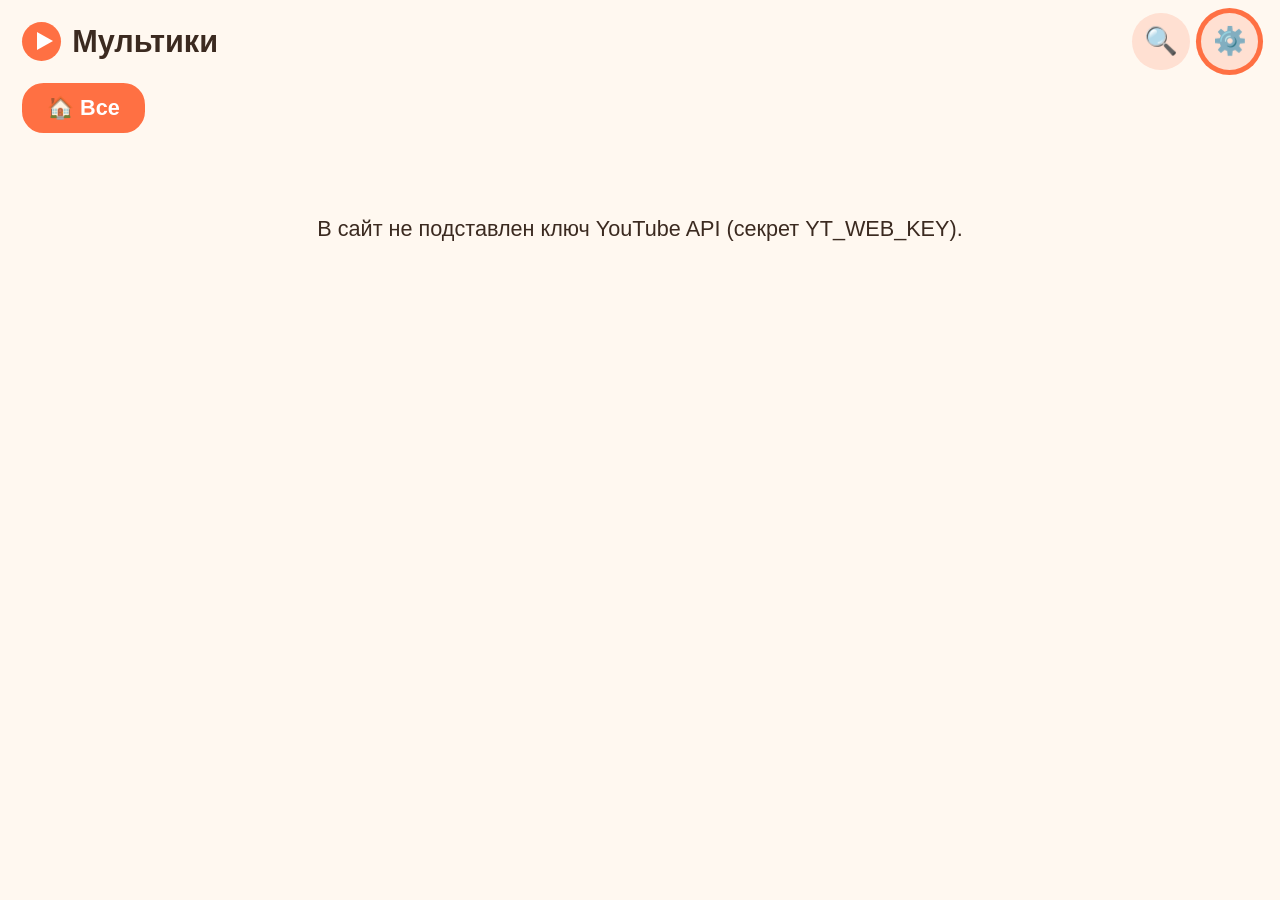
<file: web/index.html>
<!doctype html>
<html lang="ru">
<head>
  <meta charset="utf-8">
  <meta name="viewport" content="width=device-width, initial-scale=1">
  <meta name="referrer" content="strict-origin-when-cross-origin">
  <title>Мультики</title>
  <link rel="icon" href="icon.png">
  <link rel="stylesheet" href="style.css?v=__BUILD__">
</head>
<body>
  <div id="app"></div>
  <script src="config.js?v=__BUILD__"></script>
  <script src="core.js?v=__BUILD__"></script>
  <script src="app.js?v=__BUILD__"></script>
</body>
</html>
<!-- redeploy 1795507422 -->
</file>
<file: web/style.css>
* { box-sizing: border-box; }
html { font-size: calc(11px + 0.55vw); }
body { margin: 0; background: #FFF8F0; color: #3b2a20; font-family: Roboto, Arial, sans-serif; overflow-x: hidden; }
[data-f]:focus { outline: none; box-shadow: 0 0 0 .28rem #FF7043; }
[data-f] { cursor: pointer; }

.head { display: flex; align-items: center; padding: .7rem 1.2rem; }
.logo { display: flex; align-items: center; font-size: 1.7rem; font-weight: 800; }
.logo i { display: inline-block; width: 2.2rem; height: 2.2rem; border-radius: 50%; background: #FF7043; margin-right: .6rem; position: relative; }
.logo i:after { content: ''; position: absolute; left: .85rem; top: .55rem; border-left: .9rem solid #fff; border-top: .55rem solid transparent; border-bottom: .55rem solid transparent; }
.spacer { flex: 1; }
.btn { display: inline-block; padding: .55rem 1.1rem; margin-left: .6rem; border-radius: 1.4rem; background: #FFE0D2; color: #7a2e12; font-size: 1.05rem; font-weight: 700; border: 0; font-family: inherit; }
.btn.main { background: #FF7043; color: #fff; }
.btn.off { background: #e7e1dc; color: #7d746e; }

.chips { padding: 0 1.2rem .4rem; }
.chip { display: inline-block; padding: .45rem 1.1rem; margin: 0 .6rem .4rem 0; border-radius: 1.2rem; background: #fff; border: .12rem solid #FFD2BF; font-size: 1.05rem; font-weight: 600; }
.chip.sel { background: #FF7043; color: #fff; border-color: #FF7043; }

.avatars { white-space: nowrap; overflow-x: auto; padding: .3rem .9rem .5rem; }
.avatars::-webkit-scrollbar { display: none; }
.avatar { display: inline-block; width: 5.6rem; margin: 0 .35rem; text-align: center; vertical-align: top; padding: .3rem 0; border-radius: 1rem; }
.avatar .pic { width: 4.4rem; height: 4.4rem; border-radius: 50%; margin: 0 auto; background: #FFD2BF center/cover no-repeat; border: .2rem solid transparent; background-clip: padding-box; display: flex; align-items: center; justify-content: center; font-size: 1.6rem; font-weight: 800; color: #7a2e12; }
.avatar.sel .pic { border-color: #FF7043; }
.avatar .nm { margin-top: .3rem; font-size: .85rem; overflow: hidden; text-overflow: ellipsis; white-space: nowrap; }
.avatar.sel .nm { font-weight: 800; }

.grid { display: flex; flex-wrap: wrap; padding: .3rem .6rem 2rem; }
.card { width: calc(33.333% - 1.2rem); margin: .6rem; border-radius: 1.1rem; padding: .0rem; }
.thumb { position: relative; padding-top: 56.25%; background: #e7ddd5; border-radius: 1.1rem; overflow: hidden; }
.thumb img { position: absolute; left: 0; top: 0; width: 100%; height: 100%; object-fit: cover; }
.thumb .dur { position: absolute; right: .5rem; bottom: .5rem; background: rgba(0,0,0,.8); color: #fff; font-size: .85rem; font-weight: 700; padding: .12rem .45rem; border-radius: .4rem; }
.thumb .play { position: absolute; left: 50%; top: 50%; width: 3rem; height: 3rem; margin: -1.5rem 0 0 -1.5rem; border-radius: 50%; background: rgba(0,0,0,.4); }
.thumb .play:after { content: ''; position: absolute; left: 1.15rem; top: .8rem; border-left: 1.0rem solid #fff; border-top: .7rem solid transparent; border-bottom: .7rem solid transparent; }
.card .t { margin: .5rem .3rem 0; font-size: 1.1rem; font-weight: 700; line-height: 1.3; max-height: 2.9rem; overflow: hidden; }
.card .c { margin: .1rem .3rem .3rem; font-size: .9rem; opacity: .75; }
.msg { padding: 3rem 2rem; text-align: center; font-size: 1.2rem; }

.pview { display: flex; padding: .8rem 1.2rem; }
.pleft { width: 68%; padding-right: 1.2rem; }
.pright { width: 32%; }
.pwrap { position: relative; width: 100%; padding-top: 56.25%; background: #000; border-radius: 1rem; overflow: hidden; }
.pwrap iframe, .pwrap #yt { position: absolute; left: 0; top: 0; width: 100%; height: 100%; border: 0; }
.pwrap.fs { position: fixed; left: 0; top: 0; width: 100%; height: 100%; padding-top: 0; z-index: 50; border-radius: 0; }
.fsx { display: none; position: absolute; left: 1rem; top: 1rem; z-index: 60; }
.pwrap.fs .fsx { display: block; }
.fshint { display: none; position: absolute; left: 50%; bottom: 2rem; transform: translateX(-50%); z-index: 60; background: rgba(0,0,0,.7); color: #fff; padding: .6rem 1.2rem; border-radius: 1rem; font-size: 1.05rem; }
.pwrap.fs .fshint.show { display: block; }
.ptitle { margin: .9rem 0 .2rem; font-size: 1.4rem; font-weight: 800; line-height: 1.25; }
.pchan { opacity: .75; margin-bottom: .6rem; }
.prow { margin-top: .4rem; }
.prow .btn { margin: 0 .6rem .6rem 0; }
.q { margin-bottom: .8rem; border-radius: 1rem; padding: .2rem; }
.qh { font-size: 1.15rem; font-weight: 800; margin: 0 0 .6rem .3rem; }

.modal { position: fixed; left: 0; top: 0; right: 0; bottom: 0; background: rgba(40,20,10,.6); z-index: 100; display: flex; align-items: center; justify-content: center; }
.dlg { background: #fff; border-radius: 1.4rem; padding: 1.6rem 2rem; min-width: 22rem; max-width: 90%; text-align: center; }
.dlg h2 { margin: 0 0 1rem; font-size: 1.4rem; }
.dots { font-size: 2.2rem; letter-spacing: .5rem; height: 3rem; }
.pad { display: flex; flex-wrap: wrap; width: 15rem; margin: 0 auto; }
.pad .k { width: 4.4rem; margin: .3rem; padding: .8rem 0; border-radius: 1rem; background: #FFE0D2; font-size: 1.5rem; font-weight: 800; text-align: center; }
.dlg .btn { margin: .4rem; }

.parent { padding: 1rem 1.6rem 3rem; max-width: 60rem; }
.parent h2 { font-size: 1.4rem; margin: 1.2rem 0 .6rem; }
.row { display: flex; align-items: center; padding: .5rem .6rem; margin-bottom: .4rem; background: #fff; border-radius: 1rem; }
.row .nm { flex: 1; font-size: 1.1rem; font-weight: 700; }
.row .sub { font-size: .85rem; opacity: .7; font-weight: 400; }
.parent input { font-size: 1.1rem; padding: .5rem .8rem; border-radius: .8rem; border: .12rem solid #FFD2BF; width: 22rem; max-width: 100%; font-family: inherit; }
.toast { position: fixed; left: 50%; bottom: 2rem; transform: translateX(-50%); background: #3b2a20; color: #fff; padding: .7rem 1.4rem; border-radius: 1.2rem; z-index: 200; font-size: 1.1rem; }

@media (min-width: 901px) { .pview { height: 100vh; } .pleft { overflow-y: auto; } .pright { overflow-y: auto; height: calc(100vh - 1.6rem); padding: .3rem; } }
@media (max-width: 900px) { .card { width: calc(50% - 1.2rem); } .pview { flex-direction: column; } .pleft, .pright { width: 100%; padding: 0; } }
@media (max-width: 560px) { .card { width: calc(100% - 1.2rem); } }
.search { width: 14rem; max-width: 40vw; padding: .5rem 1rem; border-radius: 1.4rem; border: .12rem solid #FFD2BF; background: #fff; font-size: 1.05rem; font-family: inherit; margin-left: .6rem; outline: none; }
.search:focus { border-color: #FF7043; }

/* панель родителей */
.ph { padding-left: 0; }
.hint { font-size: .95rem; opacity: .7; margin: -.2rem 0 .6rem; line-height: 1.35; }
.cath { font-size: .95rem; font-weight: 800; text-transform: uppercase; letter-spacing: .05rem; opacity: .6; margin: .9rem .3rem .4rem; }
.card2 { background: #fff; border-radius: 1rem; padding: .8rem .9rem; margin-bottom: .5rem; }
.card2 .nm { font-size: 1.1rem; font-weight: 700; margin-bottom: .4rem; }
.frow { display: flex; align-items: center; flex-wrap: wrap; }
.frow input { flex: 1; min-width: 12rem; }
.frow .btn { margin: .3rem 0 .3rem .6rem; }
.lbl { font-size: .9rem; font-weight: 700; opacity: .65; margin: .7rem 0 .3rem .2rem; }
.chiprow .chip { margin-bottom: .3rem; }
.steps { font-size: .95rem; opacity: .8; margin-top: .6rem; line-height: 1.5; }
.steps a { color: #c2410c; font-weight: 700; }
.row.dim .nm, .row.dim .pic { opacity: .45; }
.pic.s { width: 2.8rem; height: 2.8rem; min-width: 2.8rem; margin-right: .8rem; border-radius: 50%; background: #FFD2BF center/cover no-repeat; display: flex; align-items: center; justify-content: center; font-weight: 800; color: #7a2e12; }
.sw { width: 3.4rem; height: 1.9rem; border-radius: 1rem; background: #d9d1ca; position: relative; margin-left: .8rem; flex: none; transition: background .15s; }
.sw i { position: absolute; left: .2rem; top: .2rem; width: 1.5rem; height: 1.5rem; border-radius: 50%; background: #fff; transition: left .15s; box-shadow: 0 .05rem .2rem rgba(0,0,0,.3); }
.sw.on { background: #FF7043; }
.sw.on i { left: 1.7rem; }
@media (max-width: 700px) {
  .head { flex-wrap: wrap; }
  .head .search { order: 5; width: 100%; max-width: 100%; margin: .5rem 0 0; }
  .logo { font-size: 1.4rem; }
  .parent { padding: .6rem .8rem 3rem; }
  .parent input { width: 100%; }
  .row { flex-wrap: wrap; }
}
@media (max-width: 700px) { .chips { white-space: nowrap; overflow-x: auto; } .chips::-webkit-scrollbar { display: none; } }

/* детский режим: иконки, экран отдыха, тёмная тема */
.ibtn { display: inline-flex; align-items: center; justify-content: center; min-width: 3.2rem; height: 3.2rem; padding: 0 .6rem; margin-left: .6rem; border-radius: 1.6rem; background: #FFE0D2; font-size: 1.5rem; line-height: 1; }
.ibtn.big { min-width: 4rem; height: 4rem; font-size: 1.9rem; margin: 0 .6rem .6rem 0; }
.ibtn.dim { opacity: .55; }
.chip { font-size: 1.2rem; padding: .55rem 1.3rem; }
.avatar { width: 6.4rem; }
.avatar .pic { width: 5.2rem; height: 5.2rem; }
.avatar .nm { font-size: .95rem; }
.lock { position: fixed; left: 0; top: 0; right: 0; bottom: 0; z-index: 90; background: linear-gradient(#2b3a67, #1c2541); color: #fff; display: flex; flex-direction: column; align-items: center; justify-content: center; text-align: center; padding: 2rem; }
.lock-i { font-size: 7rem; line-height: 1; }
.lock-t { font-size: 2.4rem; font-weight: 800; margin: 1rem 0 .6rem; }
.lock-s { font-size: 1.3rem; opacity: .8; max-width: 30rem; margin-bottom: 2.2rem; }
.lock .ibtn { background: rgba(255,255,255,.16); }
.modal { z-index: 100; }
@media (prefers-color-scheme: dark) {
  body { background: #1b1613; color: #f3e9e2; }
  .chip, .card2, .row, .search, .parent input, .dlg { background: #2a221d; color: #f3e9e2; border-color: #4a3a31; }
  .btn { background: #4a3a31; color: #ffd9c7; }
  .btn.main { background: #FF7043; color: #fff; }
  .btn.off, .ibtn { background: #3a2f28; color: #f3e9e2; }
  .chip.sel { background: #FF7043; color: #fff; border-color: #FF7043; }
  .pad .k { background: #3a2f28; color: #fff; }
  .avatar .pic { background-color: #4a3a31; color: #ffd9c7; }
  .msg, .hint, .sub { color: #d9c8bd; }
}
</file>
